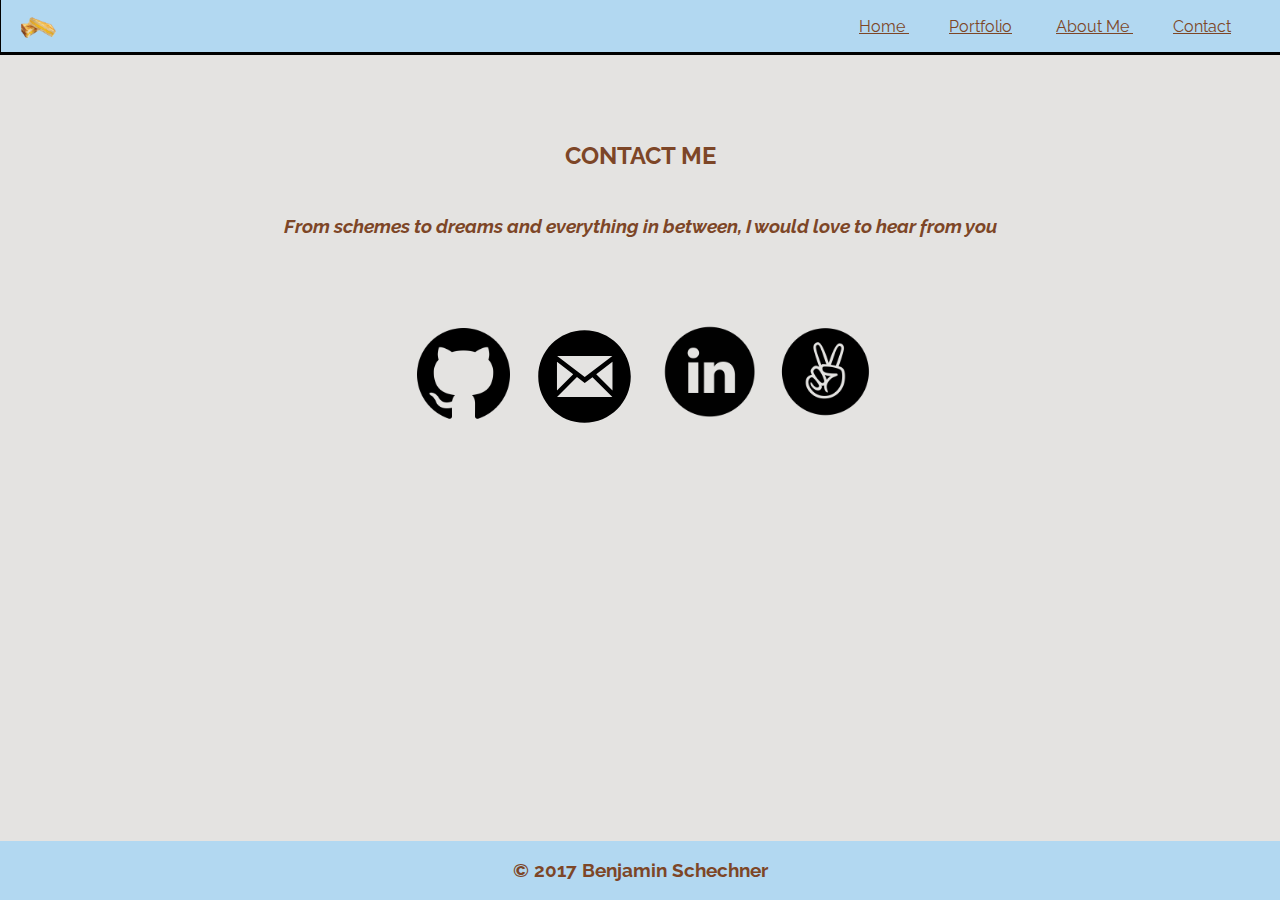
<file: Contact/index.html>
<!DOCTYPE html>
<html>
<head>
	<title>
	Benjamin Schechner Website
	</title>
	<link rel="stylesheet" type="text/css" href="./main.css">
	<link href="https://fonts.googleapis.com/css?family=Raleway" rel="stylesheet" type='text/css'>
	<meta charset="utf-8">
	<meta name="description" content="Benjamin Schechner Portfolio Website">
	<meta name="keywords" content="Benjamin Schechner, Schechner, Benjamin, Sheridan, Developer, software engineer, full stack, javascript">
	<link rel="icon" href="./cheese.jpg">
</head>
<body class="extra">
	<header class="navContainer">
		<div class="navImg">
			<a href="../index.html"> <img class="images" src="./cheese.jpg"> </a>
		</div>

		<div class="navLinks">
			<ul>
				<ol> <a href = "../index.html"> Home </a></ol>	
				<ol> <a href = "../portfolio/index.html"> Portfolio</a></ol>
				<ol> <a href="../aboutMe/index.html"> About Me </a></ol>
				<ol> <a href="../Contact/index.html"> Contact </a></ol>
			</ul>
		</div>
	</header>
<main>
<h2 class="header">
	CONTACT ME
</h2>
	<h3 class="text">
	From schemes to dreams and everything in between, I would love to hear from you
	</h3>

	<div class="thumbnails">
		<a target="_blank" href="https://github.com/sbschechner?tab=repositories" > <img class="ContThumb" id="github" src="./thumbnails/github.png"> </a>
		<a  target="_blank" href="mailto:benjamin.schechner@gmail.com"><img class="ContThumb" id="email" src="./thumbnails/email.svg"> </a>
		<a  target="_blank" href="https://www.linkedin.com/in/benjamin-schechner-b1768a48"><img class="ContThumb" id="linkedIn" src="./thumbnails/linked.png"> </a>
		<a  target="_blank" href="https://angel.co/benjamin-schechner?public_profile=1"><img class="ContThumb" id="angel" src="./thumbnails/angelList.png"> </a>

	</div>
</main>

<div class="footer">
<h3> &copy; 2017 Benjamin Schechner </h3>
</div>
<script>
  (function(i,s,o,g,r,a,m){i['GoogleAnalyticsObject']=r;i[r]=i[r]||function(){
  (i[r].q=i[r].q||[]).push(arguments)},i[r].l=1*new Date();a=s.createElement(o),
  m=s.getElementsByTagName(o)[0];a.async=1;a.src=g;m.parentNode.insertBefore(a,m)
  })(window,document,'script','https://www.google-analytics.com/analytics.js','ga');

  ga('create', 'UA-102076386-1', 'auto');
  ga('send', 'pageview');

</script>
</body>
</html>
</file>
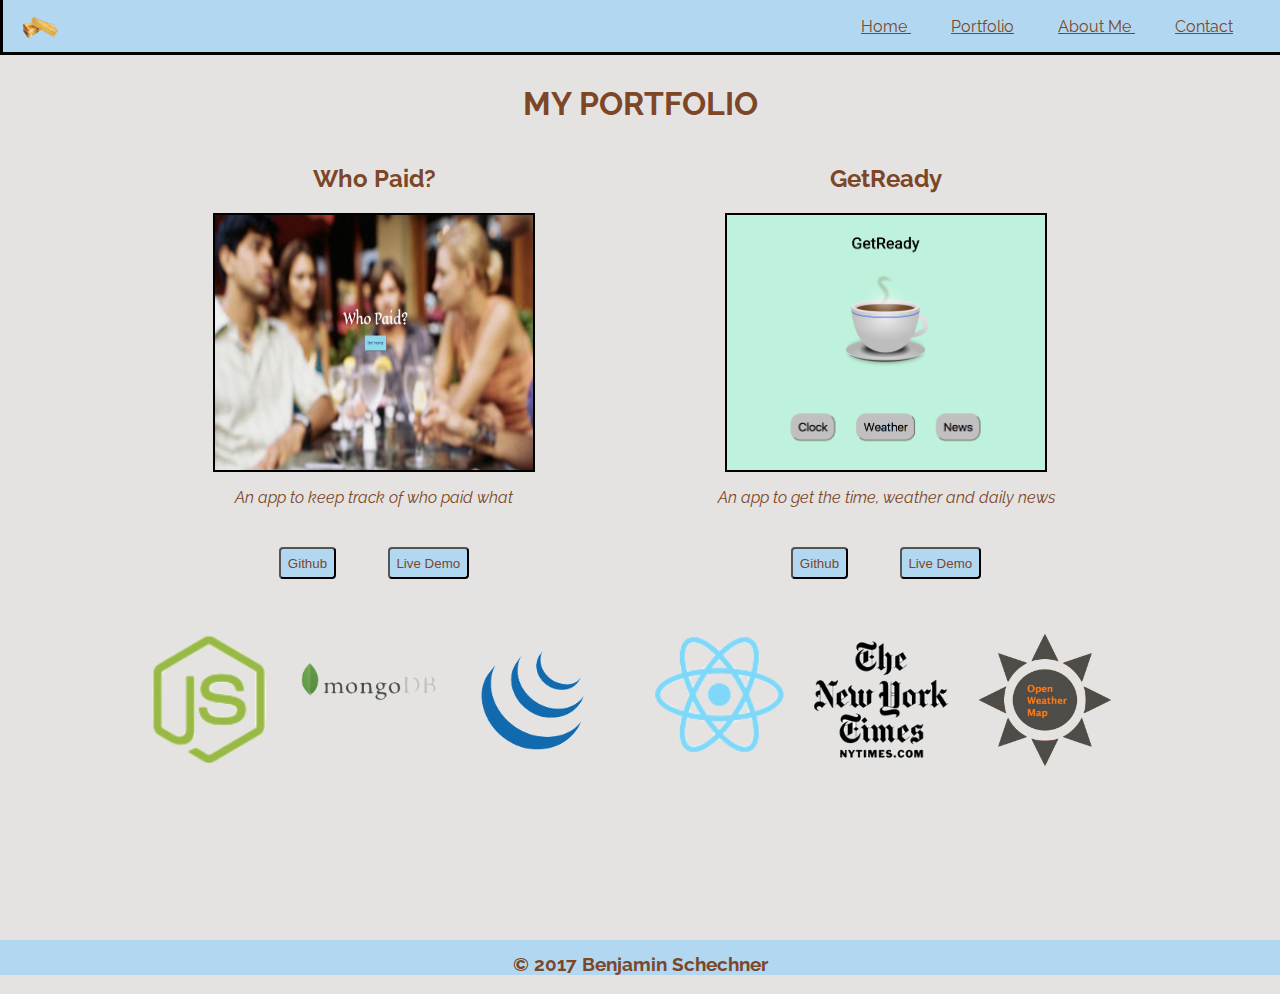
<file: portfolio/index.html>
<!DOCTYPE html>
<html>
<head>
	<title>
	Benjamin Schechner Website
	</title>
	<link rel="stylesheet" type="text/css" href="./main.css">
	<link href="https://fonts.googleapis.com/css?family=Raleway" rel="stylesheet" type='text/css'>
	<meta charset="utf-8">
	<meta name="description" content="Benjamin Schechner Portfolio Website">
	<meta name="keywords" content="Benjamin Schechner, Schechner, Benjamin, Sheridan, Developer, software engineer, full stack, javascript">
	<link rel="icon" href="./cheese.jpg">
</head>
<body class="extra">
	<header class="navContainer">
		<div class="navImg">
			<a href="../index.html"> <img class="images" src="./cheese.jpg"> </a>
		</div>

		<div class="navLinks">
			<ul>
				<ol> <a href = "../index.html"> Home </a></ol>	
				<ol> <a href = "../portfolio/index.html"> Portfolio</a></ol>
				<ol> <a href="../aboutMe/index.html"> About Me </a></ol>
				<ol> <a href="../Contact/index.html"> Contact </a></ol>
			</ul>
		</div>
	</header>
	<div class="portfolioBody">	
		<H1> MY PORTFOLIO
		</H1>
		<div class="row">
			<div class="col-3 box left ">
				<h2 class="header">
					Who Paid?
				</h2>
				<div class="imgCont">
					 <img class="image" src="./thumbnails/whopaid.png">
					 
				</div>
				<p class="projDescrip">
				An app to keep track of who paid what
				</p>
				<div class="buttons">
					<a target="_blank" href="https://github.com/sbschechner/capstone-backend"> <button> Github  </button> </a>
					
					<a target ="_blank" href="https://shrouded-bayou-70080.herokuapp.com/"> <button>
							Live Demo
					</button> </a>
				</div>	
				<div class="langDescrip">
					<div class = "langImgCont">	
						<img class="image" src="./thumbnails/nodejs-icon1.png">
					</div>
					<div class = "langImgCont">	
						<img class="image" id= "mongo" src="./thumbnails/MongoDB-logo1.svg.png">
					</div>
					<div class = "langImgCont">	
						<img class="image" src="./thumbnails/jQuery-logo1.png">
					</div>
				</div>
			</div>
		<div class="col-3 box right ">
				<h2 class="header">
					GetReady
				</h2>
				<div class="imgCont">
					 <img class="image" src="./thumbnails/coffee.png">
				</div>	
				<p class="projDescrip">
				An app to get the time, weather and daily news
				</p>
				<div class="buttons">
					<a target="_blank" href="https://github.com/sbschechner/weatherTime"> <button> Github  </button> </a>
					
					<a target="_blank" href="https://courier-kangaroo-15044.netlify.com"> <button>
							Live Demo
					</button> </a>
				</div>	
		<div class="langDescrip">
				<div class = "langImgCont">
					<img class="image" src="./thumbnails/React-icon1.svg.png">
				</div>
				<div class = "langImgCont">
					<img class="image" src="./thumbnails/nytimes-logo.gif">
				</div>
				<div class = "langImgCont">	
					<img class="image" src="./thumbnails/openWeather.png">
				</div>	
				</div>
			</div>
		</div>
	</div>

<div class= "footer">
<h3> &copy; 2017 Benjamin Schechner </h3>
</div>
<script>
  (function(i,s,o,g,r,a,m){i['GoogleAnalyticsObject']=r;i[r]=i[r]||function(){
  (i[r].q=i[r].q||[]).push(arguments)},i[r].l=1*new Date();a=s.createElement(o),
  m=s.getElementsByTagName(o)[0];a.async=1;a.src=g;m.parentNode.insertBefore(a,m)
  })(window,document,'script','https://www.google-analytics.com/analytics.js','ga');

  ga('create', 'UA-102076386-1', 'auto');
  ga('send', 'pageview');

</script>
</body>
</html>
</file>
<file: Contact/main.css>
.extra{
	background: #e4e3e1;
	background-size: cover;
	font-family: 'Raleway', sans-serif;
}


.navContainer{
	background-color: #b2d8f1;
	position: fixed;
	border: black solid;
	width: 100%;
	margin-top:-20px;
	margin-left: -10px;

}

.navLinks{
	float: right;
	padding-right:50px;
	padding-top: 10px;


}

.navImg{
	position: absolute;
}

.images{
	width: 35px;
	height: 35px;
	padding-left: 20px;
	padding-top: 18px;
}

ul > ol {
	display: inline;
}

ol > a {
	color: #7d4627;
}

ol > a:hover{
	color:black;

}

main {
	padding-top: 50px;
}

.header{
	text-align: center;
	padding-top: 5%;
	padding-bottom: 2%;
	color:#7d4627;
}

.text{
	text-align: center;
	font-style: italic; 
	color: #7d4627;
	padding-bottom: 3%;
}


.thumbnails{
	text-align: center;
	width:100%;
	height: auto;
	padding-top: 25px;
}
.ContThumb{
	width: 100px;
	padding-left: 1%;
}

#github{
	width: 93px;
}

#email{
	width: 115px;
	margin-bottom: -1%;
}
img:hover{
	cursor: pointer;
}

.thumbnails > a {
	text-decoration: none;
}

.footer{
	color:#7d4627;
  position: absolute;
  right: 0;
  bottom: 0;
  left: 0;
  background-color: #b2d8f1;
  text-align: center;
}

@media only screen and (max-device-width: 740px) and (orientation: portrait) {
    .header {
        font-size:53px;
        padding-top: 27%;
    }

    .text{
    	display: none;
    }

    .ContThumb{
    padding-top: 20px;
    margin: auto;
    display: block;

    }

 	#github{
 		width: 142px;
 	}

 	#email{
 		width: 160px;
 	}

 	#linkedIn{
 		width: 150px;
 	}

 	#angel{
 		width: 150px;
 	}

    .navContainer{
    	font-size: -webkit-xxx-large;
    }

    .navImg{
    	display: none;
    }

    .footer{
    	height: 6%;
    	font-size: x-large;
    }
}

@media only screen and (max-device-width: 740px) and (orientation: landscape) {
    .header {
        font-size:34px;
        padding-top: 10%;
    }

    .text{
    	display: none;
    }

    .thumbnails{
    	display: flex;
    	padding-top: 0%;
    }

	.ContThumb{
		padding-left: 35%;
	}

 	#github{
 		width: 142px;
 	}

 	#email{
 		width: 160px;
 	}

 	#linkedIn{
 		width: 150px;
 	}

 	#angel{
 		width: 150px;
 	}

    .navContainer{
    	font-size: -webkit-xxx-large;
    }

    .navImg{
    	display: none;
    }

    .footer{
    	height: 6%;
    	font-size: x-large;
    }
}

@media only screen and (min-device-width:760px) and (max-device-width: 1024px) and (orientation: portrait) {
    .header {
        font-size:53px;
        padding-top: 19%;
    }

        .text{
    	display: none;
    }

    .ContThumb{
    padding-top: 20px;
    margin: auto;
    display: block;

    }

 	#github{
 		width: 142px;
 	}

 	#email{
 		width: 160px;
 	}

 	#linkedIn{
 		width: 150px;
 	}

 	#angel{
 		width: 150px;
 	}

    .navContainer{
    	font-size: -webkit-xxx-large;
    }

    .navImg{
    	display: none;
    }

    .footer{
    	height: 6%;
    	font-size: x-large;
    }
}


@media only screen and (min-device-width:760px) and (max-device-width: 1024px) and (orientation: landscape) {
    .header {
        font-size:37px;
        padding-top: 0%;
    }

     .text{
    display: none;
    }


    .thumbnails{
    	padding-top: 0px;
    }

    .ContThumb{
    padding-top: 20px;
    margin: auto;
    display: block;

    }

 	#github{
 		width: 105px;
 	}

 	#email{
 		width: 100px;
 	}

 	#linkedIn{
 		width: 100px;
 	}

 	#angel{
 		width: 100px;
 	}

    .navContainer{
    	font-size: large;
    }

     .footer{
    	font-size: x-large;
    }
}
</file>
<file: portfolio/main.css>
.extra{
	background: #e4e3e1;
	background-size: cover;
	font-family: 'Raleway', sans-serif;
	min-height: 100%;
	min-width: 100%;
	position: absolute;
	margin: 0; 
}


.navContainer{
	background-color: #b2d8f1;
	position: fixed;
	border: black solid;
	width: 100%;
	margin-top:-12px;

}

.navLinks{
	float: right;
	padding-right:50px;
	padding-top: 10px;

}

.navImg{
	position: absolute;
}

.images{
	width: 35px;
	height: 35px;
	padding-left: 20px;
	padding-top: 18px;
}

ul > ol {
	display: inline;
}

ol > a {
	color: #7d4627;
}

ol > a:hover{
	color:black;

}

a{
	color:#7d4627;
}
main {
	padding-top: 50px;
}

div > h1 {
	color:#7d4627;
}


.row{
	padding-right:20px;
	margin: auto;
  display: inline-flex;
  width: 80%;
  text-align: center;
  color: #7d4627;
}


.row::before, .row::after{
	display: table;
	content: '';
}

.row::after{
	clear:both;
}

.col-3{
	float:left;
	padding-left:1.041%;
	padding-right:1.041%;
	width:100%;
}


.portfolioBody{
	padding-top: 5%;
	text-align: center;
}

.header{
text-align: center;
}

.imgCont{
	width: 65%;
	height: 33%;
	margin: auto;
	border: black solid 2px;
}

.image{
	width: 100%;
	height: 100%;
}

#mongo{
	padding-top: 20%;
}

.box{
	transition-property: background;
	transition-duration: 0.5s;
	transition-timing-function: linear;
	border-radius: 6px;
}

.box:hover{
	background-color: #2b2b2b;
}

.projDescrip{
	font-style: italic;
}

.langImgCont{
	width: 35%;
	height: 25%;
	padding-bottom: 25%;
	padding-top: 4%;
	padding-right: 2%;
}

button{
	background-color: #b2d8f1;
	color: #7d4627;
	border-radius: 4px;
	margin: 1.8em;
	padding: 0.5em;
	cursor: pointer;
}

.buttons>a{
	text-decoration:  none;
}

.langDescrip{
	display: flex;
}

.footer{
  width: 100%;
 	height: 100%;
  background-color: #b2d8f1;
  text-align: center;
  position: relative;
  bottom: 0;
}

.footer > h3{
	color: #7d4627;
	padding-top: 1%;
}

.hidden{
display: none;
}


@media only screen and (max-device-width: 740px) and (orientation: portrait) {
    .header {
        font-size:53px;
        padding-top: 0%;
    }

    .navContainer{
    	font-size: -webkit-xxx-large;
    }

.portfolioBody{
	padding-top: 19%;
	font-size: xx-large;
}

.row{
	display: block;
	padding-top: 5%;

}

.projDescrip{
	font-size: 40px;
}

button{
	font-size:larger;
}

.langImgCont{
	padding-bottom: 0%;
}

    .navImg{
    	display: none;
    }

    .footer{
    	height: 6%;
    	font-size: x-large;
    }
}

@media only screen and (max-device-width: 740px) and (orientation: landscape) {
    .header {
        font-size:26px;
        padding-top: 10%;
    }

.portfolioBody{
	padding-top: 19%;
	font-size: x-large;
}

button{
	font-size:larger;
}

.langImgCont{
	padding-bottom: 19%;
}
    .navContainer{
    	font-size: -webkit-xxx-large;
    }

    .navImg{
    	display: none;
    }

    .footer{
    	height: 6%;
    	font-size: x-large;
    }
}

@media only screen and (min-device-width:760px) and (max-device-width: 1024px) and (orientation: portrait) {
    .header {
        font-size:53px;
        padding-top: 0%;
    }

    .navContainer{
    	font-size: -webkit-xxx-large;
    }

.portfolioBody{
	padding-top: 19%;
	font-size: xx-large;
}

.row{
	display: block;
	padding-top: 5%;

}

button{
	font-size:larger;
}

.projDescrip{
	font-size: xx-large;
}

.langImgCont{
	padding-bottom: 0%;
}
    .navImg{
    	display: none;
    }

    .footer{
    	height: 6%;
    	font-size: x-large;
    }
}

@media only screen and (min-device-width:760px) and (max-device-width: 1024px) and (orientation: landscape) {
    .header {
        font-size:37px;
        padding-top: 13%;
    }

    .navContainer{
    	font-size: large;
    }

button{
	font-size:larger;
}

     .footer{
    	font-size: x-large;
    }
}
</file>
